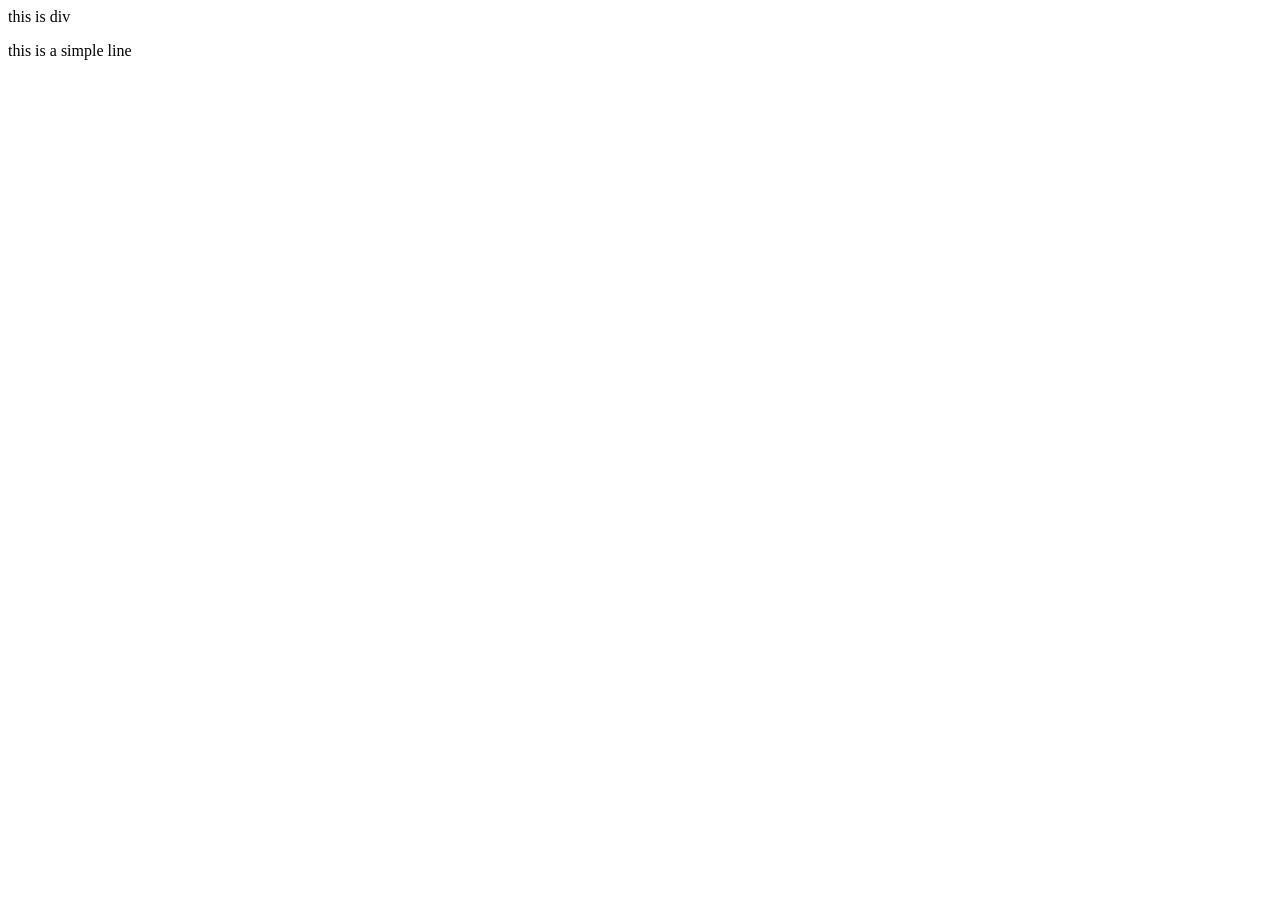
<file: DOM Attributes/index.html>
<!DOCTYPE html>
<html lang="en">
<head>
    <meta charset="UTF-8">
    <meta name="viewport" content="width=device-width, initial-scale=1.0">
    <title>Document</title>
</head>
<body>
    <div id="box">this is div</div>
    <p class="para">this is a simple line</p>
    <script src="DOM_Attributes.js"></script>
</body>
</html>
</file>
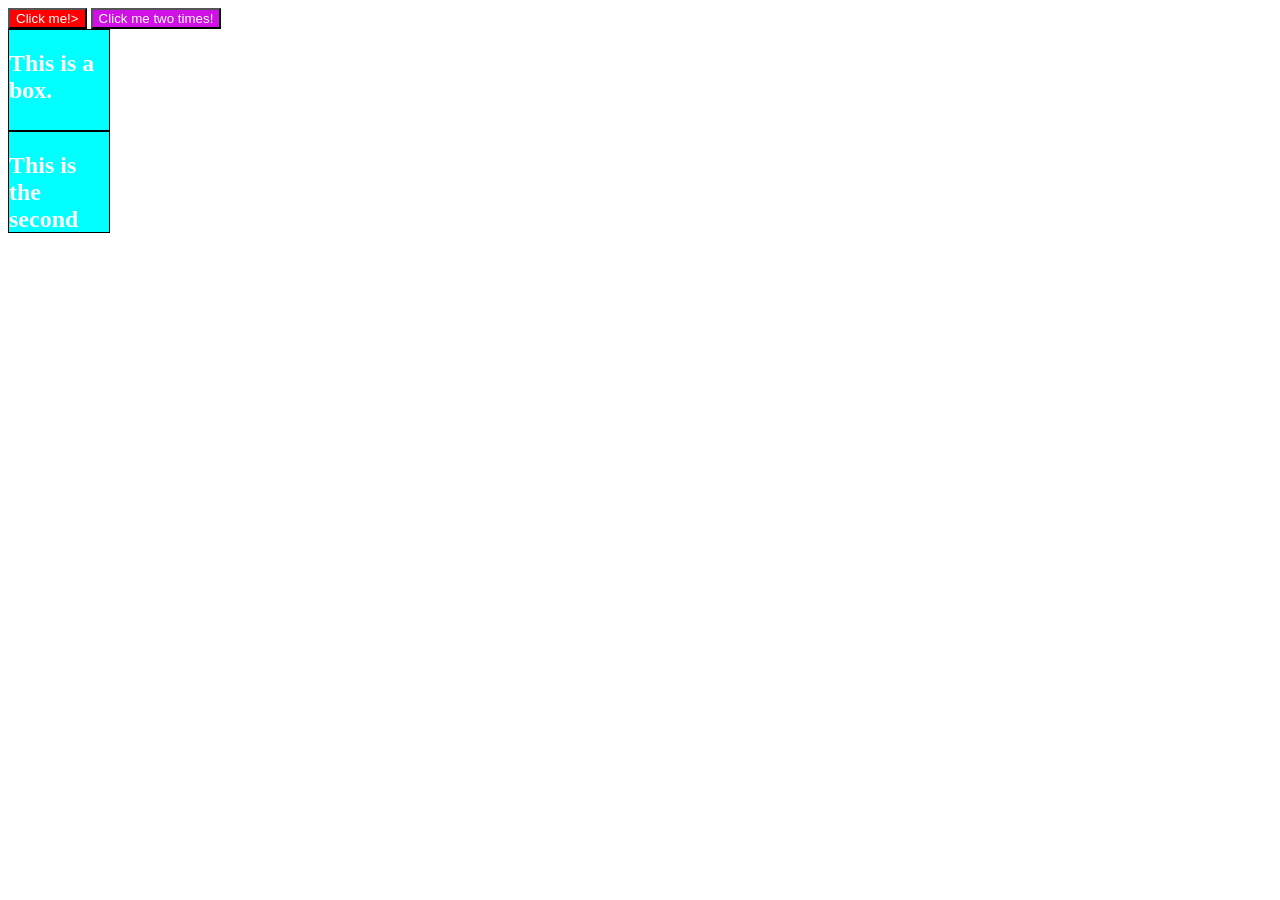
<file: Events/index.html>
<!DOCTYPE html>
<html lang="en">
<head>
    <meta charset="UTF-8">
    <meta name="viewport" content="width=device-width, initial-scale=1.0">
    <title>Document</title>
    <link rel="stylesheet" href="style.css">
</head>
<body>
    <button id="btn1" >Click me!></button>
    <button id="btn2">Click me two times!</button>
    <div class="box">
        <h2>This is a box.</h2>
    </div>
    <div class="box">
        <h2>This is the second box</h2>
    </div>
    <script src="Events.js"></script>
</body>
</html>
</file>
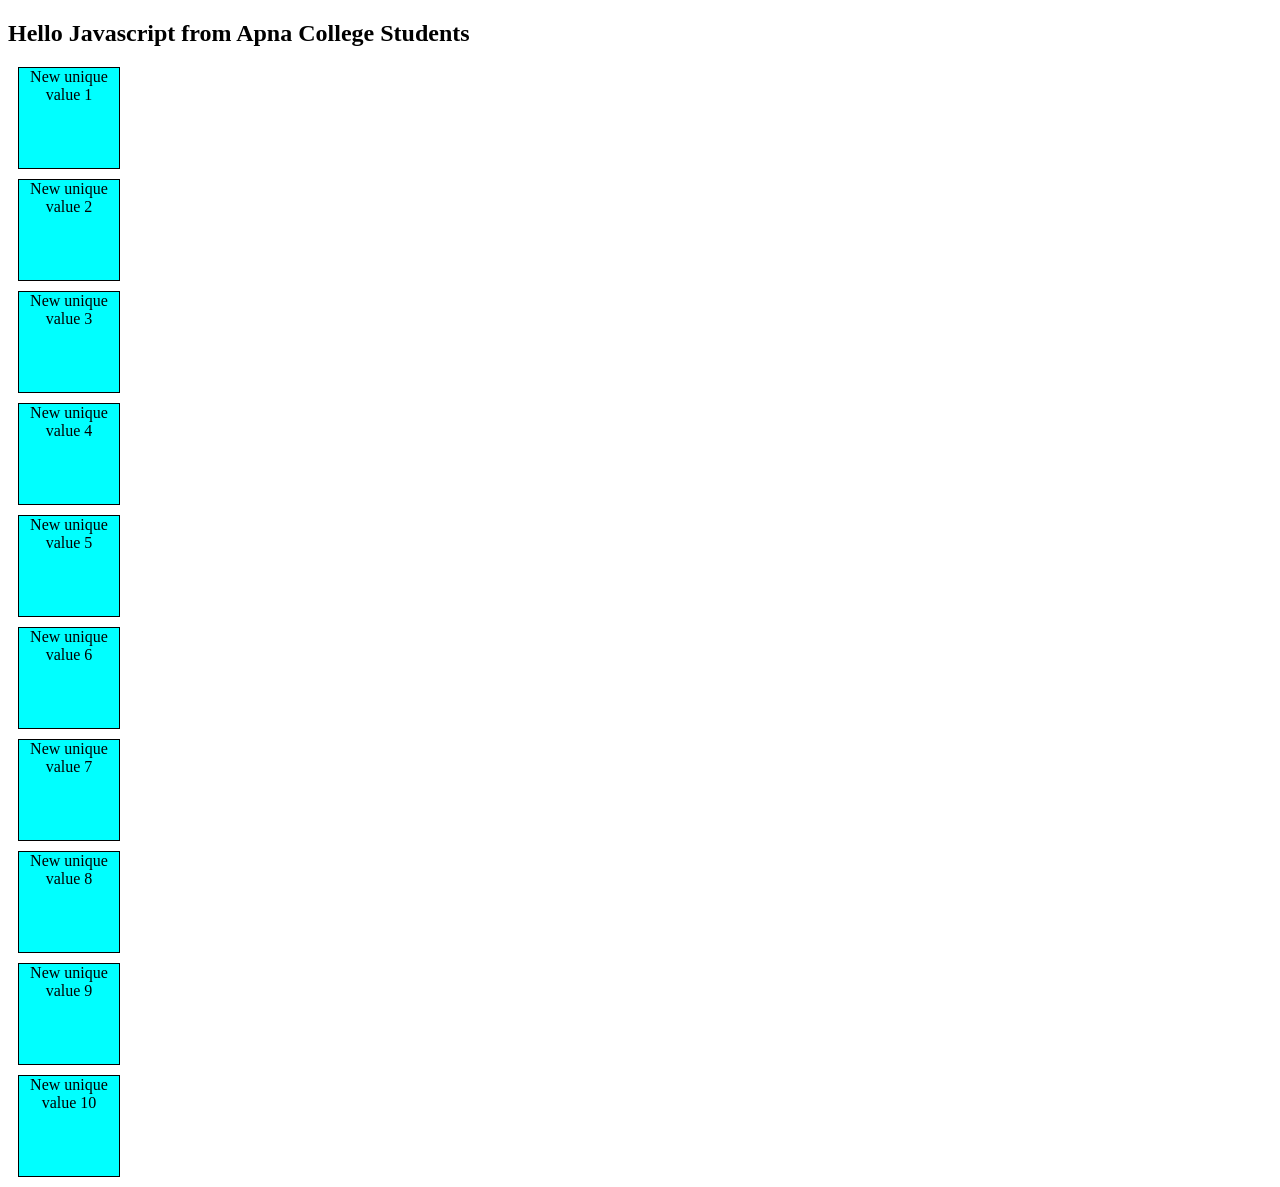
<file: DOM/Questions/index.html>
<!DOCTYPE html>
<html lang="en">
<head>
    <meta charset="UTF-8">
    <meta name="viewport" content="width=device-width, initial-scale=1.0">
    <title>Questions</title>
    <link rel="stylesheet" href="style.css">
</head>
<body>
    <h2>Hello Javascript</h2>
    <div class="Box">first div</div>
    <div class="Box">second div</div>
    <div class="Box">tird div</div>
    <div class="Box">fourth div</div>
    <div class="Box">fifth div</div>
    <div class="Box">sixth div</div>
    <div class="Box">seventh div</div>
    <div class="Box">eighth div</div>
    <div class="Box">nineth div</div>
    <div class="Box">tenth div</div>
    <script src="script.js"></script>
</body>
</html>
</file>
<file: Events/style.css>
.box {
    height: 100px;
    width: 100px;
    background-color:aqua;
    color:white;
    border: 1px solid black;
}

#btn1{
    background-color:Red;
    color:White;
}
#btn2{
    background-color:rgb(208, 16, 229);
    color:White;
}
</file>
<file: DOM/Questions/style.css>
.Box{
    height: 100px;
    width: 100px;
    border: 1px solid black;
    margin: 10px;
    background-color: aqua;
    text-align: center;
}
</file>
